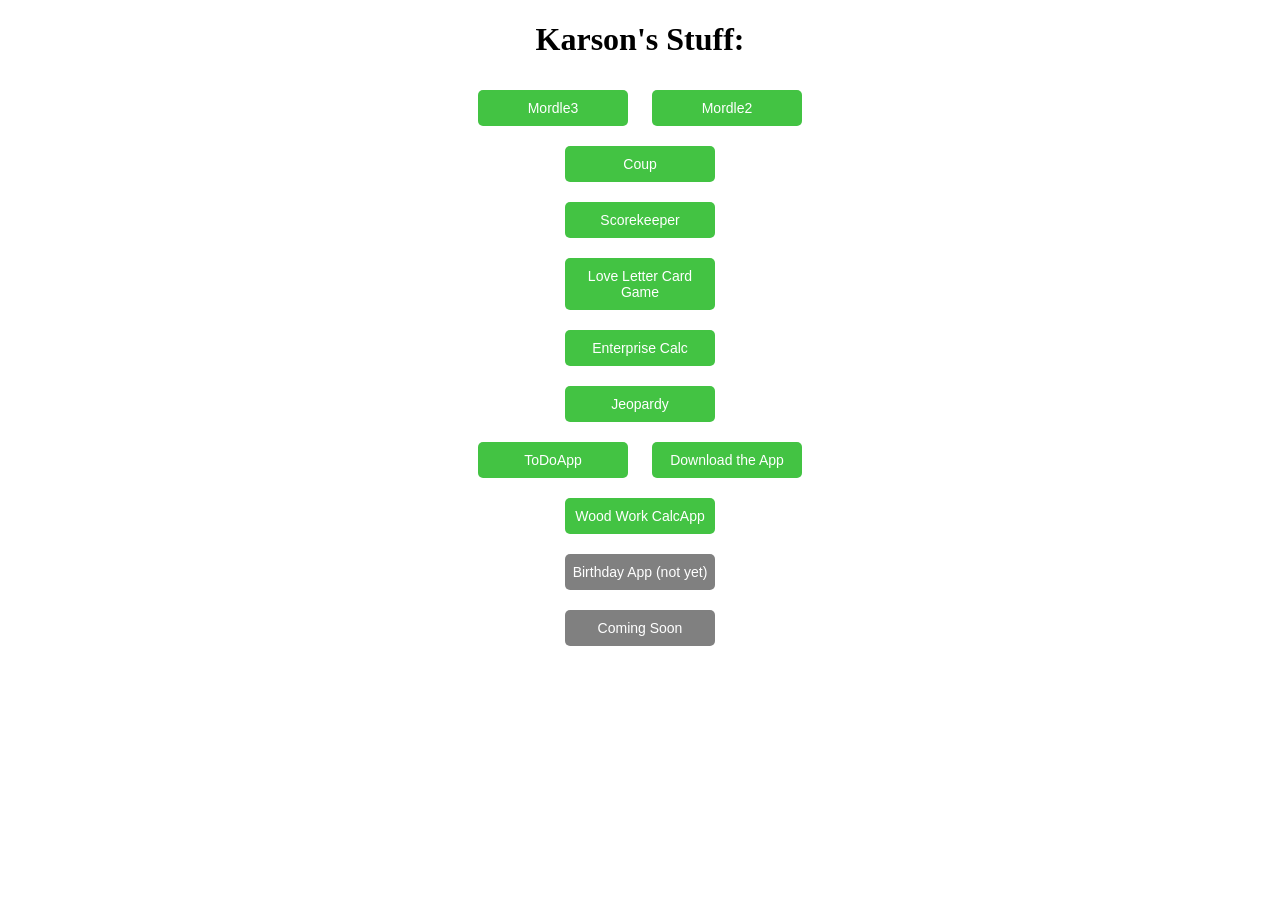
<file: index.html>
<!DOCTYPE html>
<html lang="en">
    <head>
        <meta name="viewport" content="width=device-width, user-scalable=no, initial-scale=1.0, maximum-scale=1, viewport-fit=auto">
        <title id='tabHeading'>Karson's Stuf</title>
        <meta itemprop="name" content="Karson's Stuf">
        <meta itemprop="author" content="Kargone">
        <meta itemprop="headline" content="Karson's Stuf">
        <meta itemprop="publisher" content="Karson">
        <meta itemprop="image" content="logos/k-logo-og-image.png">
        <meta name="description" content="Some links to useful Karson websites">
        <link rel="icon" type="image/png" sizes="16x16" href="logos/k-logo-16-by-16.png" crossorigin>
        <link rel="icon" type="image/png" sizes="32x32" href="logos/k-logo-32-by-32.png" crossorigin>
        <link rel="icon" type="image/png" sizes="48x48" href="logos/k-logo-48-by-48.png" crossorigin>
        <meta property="og:image" content="https://karson0.netlify.app/logos/k-logo-og-image.png" />
        <meta property="og:image:width" content="1200" />
        <meta property="og:image:height" content="630" />
        <meta property="og:type" content="website" />
        <meta property="og:description" content="Some links to useful Karson websites" />
        <meta property="og:url" content="https://karson0.com/" />
        <meta property="og:locale" content="en_GB" />
        <meta property="og:title" content="Karson's Stuf" />
        <link rel="stylesheet" href="style.css">
    </head>
    <body>
        <h1>Karson's Stuff:</h1>
        <div>
            <button id="mordle3" class="availableButton">Mordle3</button>
            <button id="mordle2" class="availableButton">Mordle2</button>
        </div>
        <button id="coup" class="availableButton">Coup</button>
        <br>
        <button id="scorekeeper" class="availableButton">Scorekeeper</button>
        <br>
        <button id="loveletter" class="availableButton">Love Letter Card Game</button>
        <br>
        <button id="enterprise-calculator" class="availableButton">Enterprise Calc</button>
        <br>
        <button id="jeopardy" class="availableButton">Jeopardy</button>
        <!-- <br> -->
        <!-- <button id="wvt" class="availableButton">WVT</button> -->
        <br>
        <div>
            <button id="todo" class="availableButton">ToDoApp</button>
            <button id="todo-download" class="availableButton">Download the App</button>
        </div>
        <button id="dadcalc-download" class="availableButton">Wood Work CalcApp</button>
        <br>
        <button class="lockedButton">Birthday App (not yet)</button>
        <br>
        <button class="lockedButton">Coming Soon</button>
        <script src="script.js"></script>
    </body>
</html>
</file>
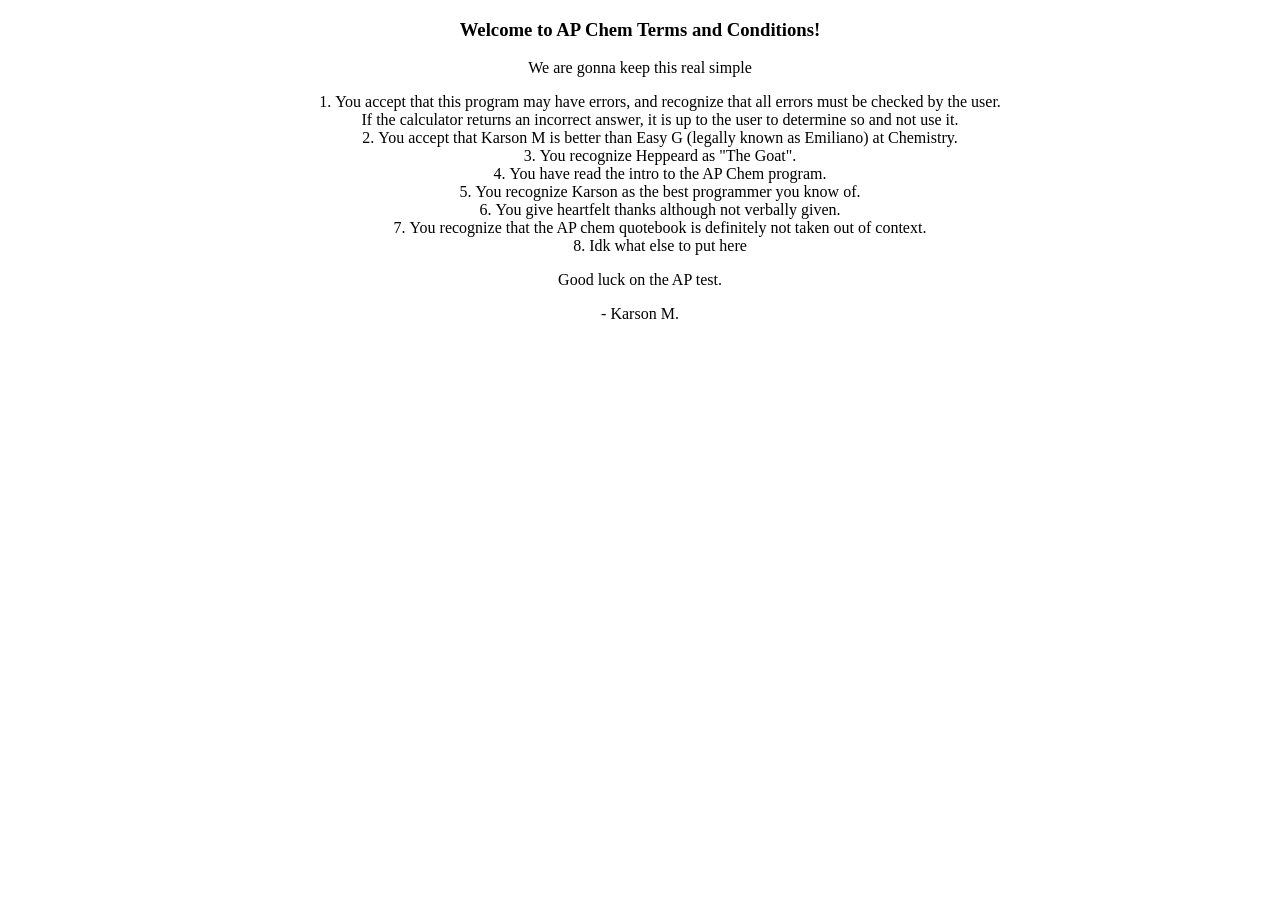
<file: termsandconditions.html>
<!DOCTYPE html>
<html lang="en">
    <head>
        <meta name="viewport" content="width=device-width, user-scalable=no, initial-scale=1.0, maximum-scale=1, viewport-fit=auto">
        <title id='tabHeading'>Karson's Stuf</title>
        <meta itemprop="name" content="Karson's Stuf">
        <meta itemprop="author" content="Kargone">
        <meta itemprop="headline" content="Karson's Stuf">
        <meta itemprop="publisher" content="Karson">
        <meta itemprop="image" content="logos/k-logo-og-image.png">
        <meta name="description" content="Some links to useful Karson websites">
        <link rel="icon" type="image/png" sizes="16x16" href="logos/k-logo-16-by-16.png" crossorigin>
        <link rel="icon" type="image/png" sizes="32x32" href="logos/k-logo-32-by-32.png" crossorigin>
        <link rel="icon" type="image/png" sizes="48x48" href="logos/k-logo-48-by-48.png" crossorigin>
        <meta property="og:image" content="https://karson0.netlify.app/logos/k-logo-og-image.png" />
        <meta property="og:image:width" content="1200" />
        <meta property="og:image:height" content="630" />
        <meta property="og:type" content="website" />
        <meta property="og:description" content="Some links to useful Karson websites" />
        <meta property="og:url" content="https://karson0.com/" />
        <meta property="og:locale" content="en_GB" />
        <meta property="og:title" content="Karson's Stuf" />
        <link rel="stylesheet" href="style.css">
    </head>
    <body>
        <h3>Welcome to AP Chem Terms and Conditions!</h3>
        <p>We are gonna keep this real simple</p>
        <ol type="1" class="center">
            <li>You accept that this program may have errors, and recognize that all errors must be checked by the user. <br> If the calculator returns an incorrect answer, it is up to the user to determine so and not use it.</li>
            <li>You accept that Karson M is better than Easy G (legally known as Emiliano) at Chemistry.</li>
            <li>You recognize Heppeard as "The Goat".</li>
            <li>You have read the intro to the AP Chem program.</li>
            <li>You recognize Karson as the best programmer you know of.</li>
            <li>You give heartfelt thanks although not verbally given.</li>
            <li>You recognize that the AP chem quotebook is definitely not taken out of context.</li>
            <li>Idk what else to put here</li>
        </ol>
        <p>Good luck on the AP test.</p>
        <p>- Karson M.</p>
    </body>
</html>
</file>
<file: style.css>
.availableButton {
    padding: 5px;
    padding-top: 10px;
    padding-bottom: 10px;
    width: 150px;
    border-radius: 5px;
    font-family: 'Muli', sans-serif;
    background-color: #43c343;
    border: none;
    color: white;
    margin: 10px;
    text-align: center;
    text-decoration: none;
    display: inline-block;
    font-size: 14px;
}

.lockedButton {
    padding: 5px;
    padding-top: 10px;
    padding-bottom: 10px;
    width: 150px;
    border-radius: 5px;
    font-family: 'Muli', sans-serif;
    background-color: gray;
    border: none;
    color: white;
    margin: 10px;
    text-align: center;
    text-decoration: none;
    display: inline-block;
    font-size: 14px;
}

.center {
    text-align: center;
    list-style-position: inside;
}

h1 {
    font-size: 2em;
    text-align: center;
}

body {
    text-align: center;
}
</file>
